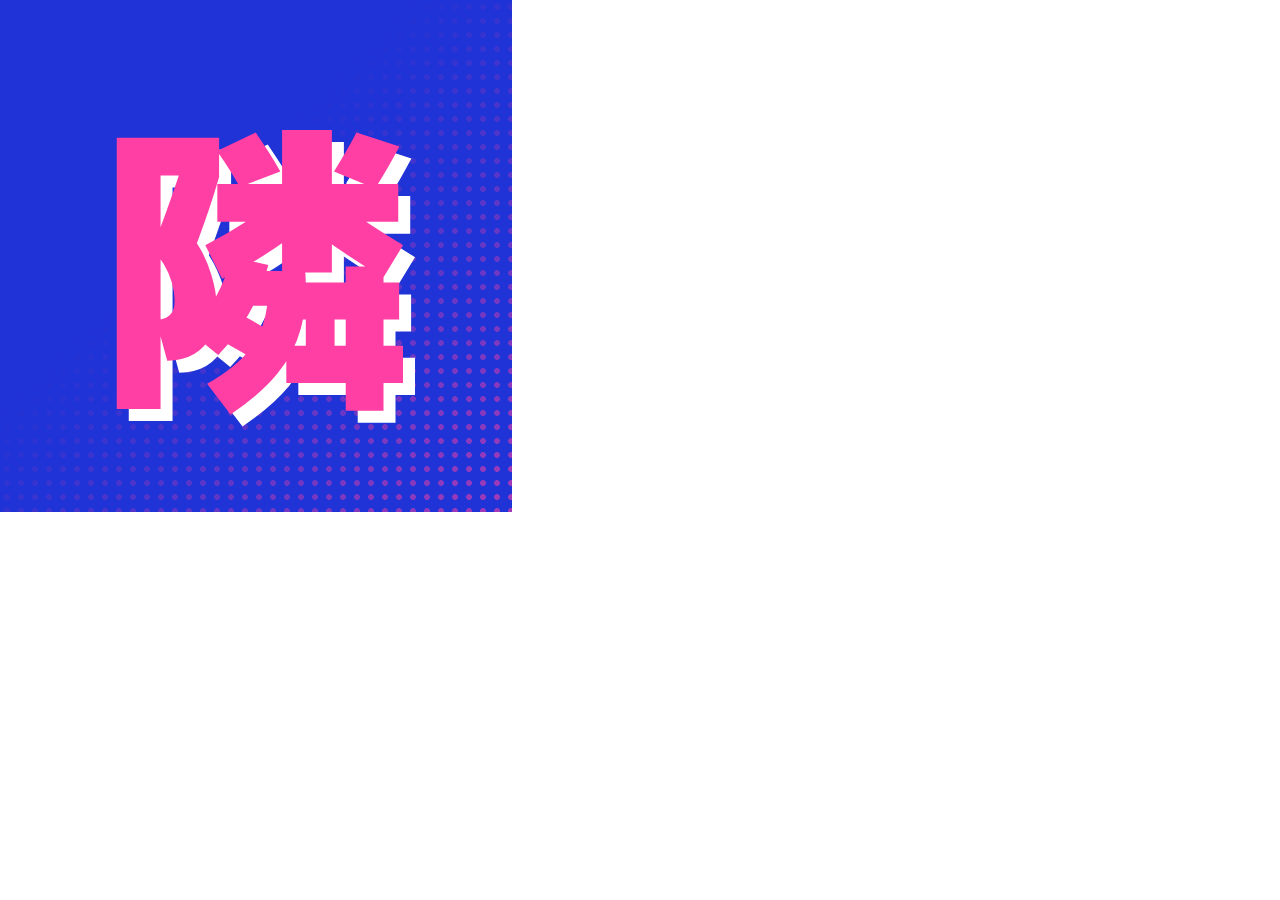
<file: discord/render.html>
<!doctype html>
<html lang="ja">
<head>
<meta charset="utf-8">
<title>RinjinCLAB Discord assets</title>
<link href="https://fonts.googleapis.com/css2?family=Archivo:ital,wght@0,900;1,900&family=Outfit:wght@200;300&family=JetBrains+Mono:wght@400;600&family=Murecho:wght@900&display=swap" rel="stylesheet">
<link rel="stylesheet" href="../assets/logo.css">
<style>
  html, body { margin: 0; background: transparent; }
  .art { position: relative; overflow: hidden; color: #f2f1ec; background: #0b0b0c; }
  .dots { position: absolute; inset: 0; background: radial-gradient(circle, rgba(242,241,236,.18) 1.4px, transparent 1.8px) 0 0 / 8px 8px; }
  .word { position: absolute; font-family: Archivo, sans-serif; font-weight: 900; line-height: .8; letter-spacing: -.04em; white-space: nowrap; color: transparent;
          background: radial-gradient(circle, rgba(242,241,236,.22) 1.6px, transparent 2px) 0 0 / 8px 8px; -webkit-background-clip: text; background-clip: text; }
  .mono { font-family: "JetBrains Mono", Murecho, monospace; }

  /* icon 512 — blue badge with 隣 */
  .icon { width: 512px; height: 512px; background: #1f33d6; display: grid; place-items: center; }
  .icon .pink { position: absolute; inset: 0; background: radial-gradient(circle, rgba(255,63,164,.6) 2.6px, transparent 3.2px) 0 0 / 14px 14px;
                -webkit-mask: linear-gradient(135deg, transparent 40%, #000); mask: linear-gradient(135deg, transparent 40%, #000); }
  .icon b { position: relative; font-family: Murecho, sans-serif; font-weight: 900; font-size: 300px; line-height: 1; color: #ff3fa4; text-shadow: 12px 12px 0 #fff; transform: translateY(-8px); }

  /* icon alt — mascot */
  .icon2 { width: 512px; height: 512px; }
  .icon2 img { width: 100%; height: 100%; object-fit: cover; filter: saturate(1.25) contrast(1.1); }

  /* banner 960x540 & splash 1920x1080 & og 1200x630 */
  .wide { display: grid; grid-template-columns: 1fr 1fr; }
  .wide .photo { position: relative; background: url(../assets/collage.webp) center 30% / cover; }
  .wide .photo::after { content: ""; position: absolute; inset: 0; background: linear-gradient(90deg, #0b0b0c 0%, transparent 35%); }
  .wide .copy { position: relative; display: flex; flex-direction: column; justify-content: center; padding-left: 7%; z-index: 1; }
  .wide .eyebrow { font-size: .16em; color: #8b8a86; margin-bottom: .5em; display: flex; align-items: center; gap: .5em; }
  .wide .eyebrow i { width: .5em; height: .5em; border-radius: 50%; background: #ff2a1a; display: inline-block; }
  .wide .sub { white-space: nowrap; font-family: Murecho, sans-serif; font-weight: 900; font-feature-settings: "palt"; letter-spacing: -.05em; font-size: .3em; margin-top: .6em; }
  .wide .sub span { color: #ff2a1a; font-family: Archivo, sans-serif; font-style: italic; font-weight: 900; }
  .wide .bar { font-feature-settings: "palt"; position: absolute; left: 0; right: 0; bottom: 0; height: 2.4em; background: #ffe100; color: #0b0b0c; z-index: 2;
               display: flex; align-items: center; gap: 1.2em; padding-left: 7%; font-family: Archivo, Murecho, sans-serif; font-weight: 900; font-size: .2em; white-space: nowrap; }
  .wide .bar b { color: #ff2a1a; }
  .wide .bar span { font-family: Murecho, sans-serif; font-weight: 900; font-style: normal; display: inline-block; transform: skewX(-9deg); letter-spacing: -.04em; }
  .wide .sub i { font-style: normal; display: inline-block; transform: skewX(-9deg); }
  .banner { width: 960px; height: 540px; font-size: 200px; }
  .splash { width: 1920px; height: 1080px; font-size: 400px; }
  .og     { width: 1200px; height: 630px; font-size: 230px; }
  .wide .lockup { font-size: .3em; flex-direction: column; align-items: flex-start; gap: .1em; }
</style>
</head>
<body>
<div id="root"></div>
<script>
const t = new URLSearchParams(location.search).get("t") || "icon";
const lockup = `<span class="lockup"><span><span class="lk-thin">neighbor</span><span class="lk-x">X</span></span><span class="lk-keep"><span class="lk-bold">RINJIN CLAB</span><img class="lk-zeiss" src="../assets/zeiss-mascot.webp"></span></span>`;
const bar = `<div class="bar"><span>古き隣人よ戻れ</span><b>✳</b><span>新たな漢集え</span><b>✳</b><span>有言実行</span><b>✳</b><span>古き隣人よ戻れ</span></div>`;
const wide = (cls) => `<div class="art wide ${cls}"><div class="dots" style="opacity:.35"></div>
  <div class="copy"><div class="eyebrow mono">DISCORD SERVER — EST. 2025</div>${lockup}<div class="sub"><i>隣人部 復活</i><span>!!</span></div></div>
  <div class="photo"></div>${bar}</div>`;
const T = {
  icon:   `<div class="art icon"><div class="pink"></div><b>隣</b></div>`,
  icon2:  `<div class="art icon2"><img src="../assets/mascot.webp"></div>`,
  banner: wide("banner"),
  splash: wide("splash"),
  og:     wide("og"),
  favicon:`<div class="art icon" style="width:64px;height:64px"><b style="font-size:46px;text-shadow:2px 2px 0 #fff;transform:none">隣</b></div>`,
  logo:   `<div style="font-size:120px;padding:24px 30px;color:#0b0b0c;display:inline-block;line-height:1">${lockup.replace('class="lockup"','class="lockup" style="flex-direction:row"')}</div>`,
  logow:  `<div style="font-size:120px;padding:24px 30px;color:#f2f1ec;display:inline-block;line-height:1">${lockup.replace('class="lockup"','class="lockup" style="flex-direction:row"')}</div>`,
};
document.getElementById("root").innerHTML = T[t];
</script>
</body>
</html>
</file>
<file: assets/logo.css>
/* RinjinCLAB lockup — camera-watermark style.
   Markup:
   <span class="lockup">
     <span class="lk-thin">neighbor</span><span class="lk-x">X</span>
     <span class="lk-bold">rinjin CLAB</span>
     <span class="lk-badge"><b>隣</b></span>
   </span>
   Size the whole thing with font-size on .lockup. */
.lockup {
  --lk-ink: currentColor;
  --lk-blue: #1f33d6;
  --lk-pink: #ff3fa4;
  display: inline-flex;
  align-items: center;
  gap: .18em;
  line-height: 1;
  color: var(--lk-ink);
  white-space: nowrap;
}
.lk-thin {
  font-family: "Outfit", system-ui, sans-serif;
  font-weight: 200;
  letter-spacing: .02em;
  font-size: .92em;
  transform: translateY(.03em);
}
.lk-x {
  font-family: "Outfit", system-ui, sans-serif;
  font-weight: 300;
  font-size: .9em;
  margin: 0 .12em 0 .08em;
}
.lk-bold {
  font-family: "Archivo", system-ui, sans-serif;
  font-weight: 900;
  font-style: italic;
  letter-spacing: -.025em;
}
.lk-badge {
  position: relative;
  display: inline-grid;
  place-items: center;
  width: 1.05em;
  height: 1.05em;
  margin-left: .1em;
  background: var(--lk-blue);
  border-radius: .06em;
  overflow: hidden;
  transform: translateY(-.04em);
}
/* CMYK halftone, slightly mis-registered like a cheap print */
.lk-badge::before {
  content: "";
  position: absolute;
  inset: 0;
  background:
    radial-gradient(circle, rgba(255,225,0,.85) 30%, transparent 34%) .02em .03em / .1em .1em,
    radial-gradient(circle, rgba(255,42,26,.8) 28%, transparent 33%) .05em 0 / .1em .1em,
    radial-gradient(circle, rgba(255,255,255,.25) 26%, transparent 30%) 0 0 / .07em .07em;
  -webkit-mask: radial-gradient(circle at 70% 30%, #000 20%, transparent 75%);
          mask: radial-gradient(circle at 70% 30%, #000 20%, transparent 75%);
}
.lk-badge b {
  position: relative;
  font-family: "Murecho", sans-serif;
  font-weight: 900;
  font-size: .74em;
  color: var(--lk-pink);
  text-shadow: .03em .03em 0 #fff;
}
.lk-keep { display: inline-flex; align-items: center; gap: .18em; white-space: nowrap; }
.lk-zeiss { width: 1.12em; height: 1.12em; margin-left: .12em; object-fit: cover; border-radius: .05em; transform: translateY(-.04em); }
</file>
